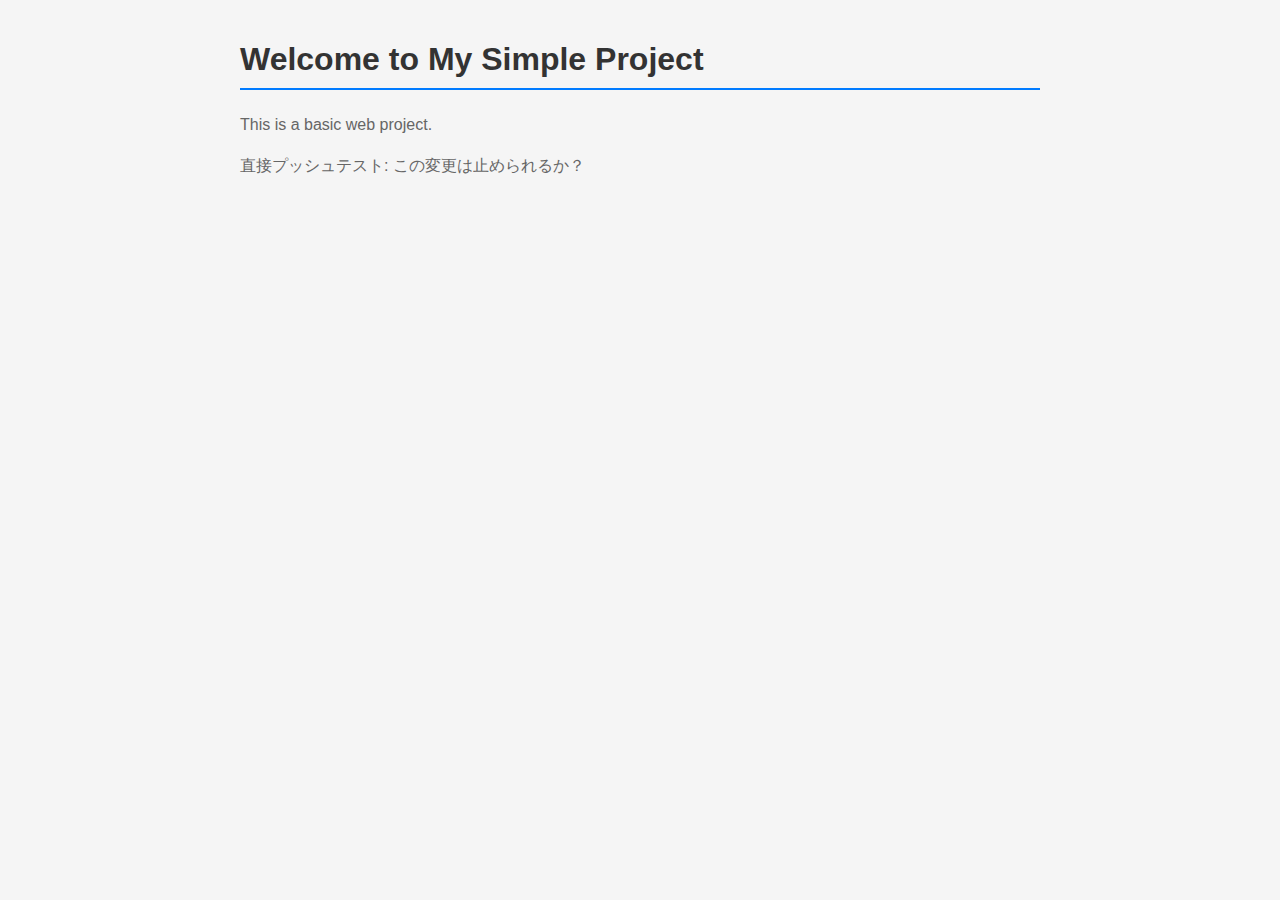
<file: index.html>
<!DOCTYPE html>
<html lang="en">
<head>
    <meta charset="UTF-8">
    <meta name="viewport" content="width=device-width, initial-scale=1.0">
    <title>My Simple Project</title>
    <link rel="stylesheet" href="style.css">
</head>
<body>
    <h1>Welcome to My Simple Project</h1>
    <p>This is a basic web project.</p>
    <p>直接プッシュテスト: この変更は止められるか？</p>
</body>
</html>
</file>
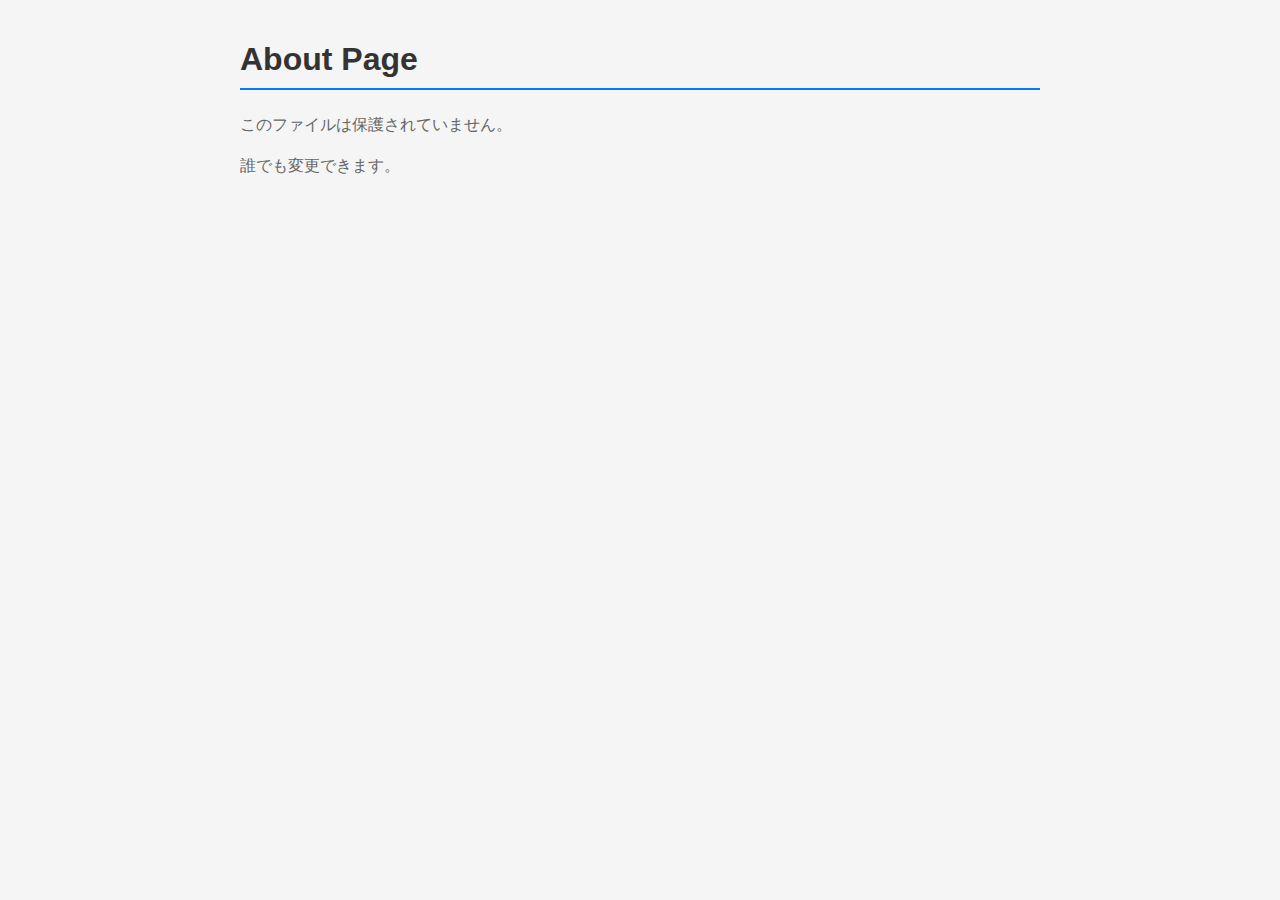
<file: about.html>
<!DOCTYPE html>
<html lang="ja">
<head>
    <meta charset="UTF-8">
    <meta name="viewport" content="width=device-width, initial-scale=1.0">
    <title>About - My Simple Project</title>
    <link rel="stylesheet" href="style.css">
</head>
<body>
    <h1>About Page</h1>
    <p>このファイルは保護されていません。</p>
    <p>誰でも変更できます。</p>
</body>
</html>
</file>
<file: style.css>
body {
    font-family: Arial, sans-serif;
    max-width: 800px;
    margin: 0 auto;
    padding: 20px;
    background-color: #f5f5f5;
}

h1 {
    color: #333;
    border-bottom: 2px solid #007bff;
    padding-bottom: 10px;
}

p {
    color: #666;
    line-height: 1.6;
}

/* 追加のスタイル - このファイルは保護されていない */
.highlight {
    background-color: yellow;
    padding: 2px 4px;
}
</file>
